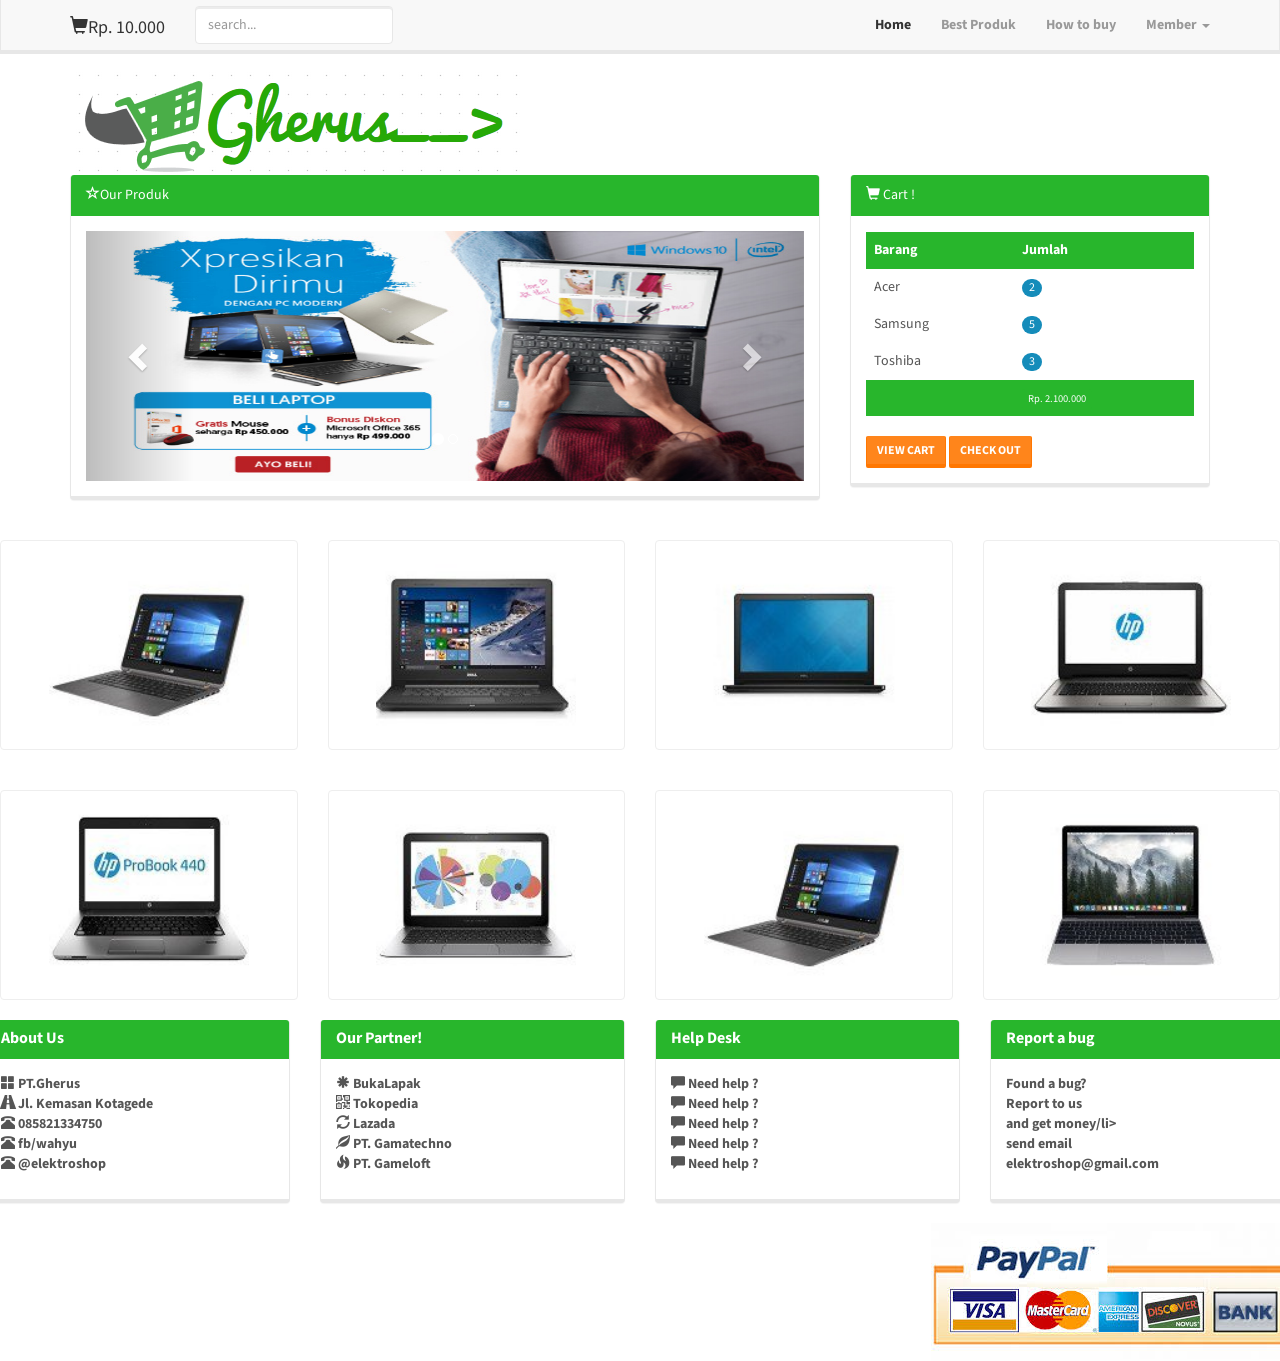
<file: index.html>
<!DOCTYPE html>
<html>
<head>
	<title>Gherus</title>
	 <meta name="viewport" content="width=device-width, initial-scale=1.0">
	<link rel="stylesheet" type="text/css" href="bootstrap-3.3.4-dist/css/bootstrap.css">
	<link rel="stylesheet" type="text/css" href="bootstrap-3.3.4-dist/css/custom.css">
	<script type="text/javascript" src="bootstrap-3.3.4-dist/js/jquery-1.11.3.min.js"></script>
	<script type="text/javascript" src="bootstrap-3.3.4-dist/js/bootstrap.min.js"></script>
	<script type="text/javascript" src="bootstrap-3.3.4-dist/js/custom.js"></script>
</head>
<body>
<!-- navbar fixed atas -->
<nav class="navbar navbar-default navbar-fixed-top">
	<div class="container">
		<div class="navbar-header">
			<button type="button" class="navbar-toggle collapsed navbar-default" data-toggle="collapse" data-target="#navbar" aria-expended="false" aria-controls="navbar">
				<span class="sr-only">Toggle navigation</span>
				<span class="icon-bar"></span>
				<span class="icon-bar"></span>
				<span class="icon-bar"></span>
			</button>
			<a href="#" class="navbar-brand"><span class="glyphicon glyphicon glyphicon-shopping-cart"></span>Rp. 10.000</a>
		</div>
		<div id="navbar" class="navbar-collapse collapse">
			<form class="navbar-form navbar-left">
				<input type="text" name="" class="form-control" placeholder="search...">
			</form>
			<ul class="nav navbar-nav navbar-right">
				<li class="active"><a href="#">Home</a></li>
				<li><a href="#">Best Produk</a></li>
				<li><a href="#">How to buy</a></li>
				<li class="dropdown">
					<a href="#" class="dropdown-toggle" data-toggle="dropdown" role="button" aria-expanded="false">Member <span class="caret"></span></a>
					<ul class="dropdown-menu" role="menu">
						<li><a href="#">Login</a></li>
					</ul>
				</li>
			</ul>
		</div>		
	</div>
</nav>
<!-- end off navbar fixed atas-->

<!-- CONTAINER -->
<div class="container">

	<!-- baris pertama -->
	<div class="row">
		<div class="col-sm-12">
			<img src="gherus.PNG" class="img-responsive">
		</div>
	</div>
	<!-- akhir baris pertama -->

	<!-- baris kedua -->
	<div class="row">
		<div class="col-sm-8 col-xs-12">
			<div class="panel panel-success">
				<div class="panel-heading"><span class="glyphicon glyphicon-star-empty"></span>Our Produk</div>
				<div class="panel-body">
				<!-- bootstrap carousel -->
				<div id="myCarousel" class="carousel slide" data-ride="carousel">
					<!-- carousel indicators -->
					<ol class="carousel-indicators">
						<li data-target="#myCarousel" data-slide-to="0" class="active"></li>
						<li data-target="#myCarousel" data-slide-to="1"></li>
						
					</ol>
					<!-- wrapper for carousel items -->
					<div class="carousel-inner">
						<div class="item active">
							<img src="img/slide1.jpg">
							<div class="carousel-caption">
								
							</div>
						</div>
						<div class="item">
							<img src="img/slide2.jpg">
							<div class="carousel-caption">
								
							</div>
						</div>
						<!-- <div class="item">
							<img src="img/3.jpg">
							<div class="carousel-caption">
							
							</div>
						</div> -->
					</div>
					<!-- Carousel Controls -->
					<a class="carousel-control left" href="#myCarousel" data-slide="prev">
						<span class="glyphicon glyphicon-chevron-left"></span>
					</a>
					<a class="carousel-control right" href="#myCarousel" data-slide="next">
						<span class="glyphicon glyphicon-chevron-right"></span>
					</a>
				</div>
				<!-- end bootstrap corousel -->
				</div> <!-- body panel pertama akhirnya -->
			</div>
		</div>
	
	<div class="col-sm-4 col-xs-12">
	<div class="panel panel-success">
		<div class="panel-heading"><span class="glyphicon glyphicon-shopping-cart"></span> Cart !</div>
		<div class="panel-body">
			<table class="table">
				<tr class="success">
					<th>Barang </th>
					<th>Jumlah </th>
				</tr>
				<tr>
					<td>Acer </td>
					<td><span class="badge badge-success">2</span></td>
				</tr>
				<tr>
					<td>Samsung </td>
					<td><span class="badge badge-success">5</span></td>
				</tr>
				<tr>
					<td>Toshiba </td>
					<td><span class="badge badge-success">3</span></td>
				</tr>
				<tr>
					<td class="success"></td>
					<td class="success"><span class="label label-success">Rp. 2.100.000 </span></td>
				</tr>
			</table> 
			<button type="button" class="btn btn-warning btn-sm" data-toggle="modal" data-target="#myModal"> View Cart </button>
			<button type="button" class="btn btn-warning btn-sm"> Check Out </button>
		</div>
	</div>	
	</div>
</div></div><br>
<!-- akhir baris kedua -->

<!-- baris ketiga -->
<div class="row">
	<div class="col-xs-6 col-sm-3">
		<div id="hover-cap-4col">
			<div class="thumbnail">
				<div class="caption">
					<h4>ASUS Zenbook Flip UX360UAK-DQ239T - Grey</h4>
					<p>Intel Core i7-7500U, 16GB DDR3, 512GB SSD, VGA Intel HD Grapichs</p>
					<p>Rp. 18.499.000
						<button type="button" class="btn btn-warning btn-sm notif">Beli</button>
						<a href="detail1.html"><button type="button" class="btn btn-success btn-sm">Detail</button></a>
					</p>
				</div>
				<img src="img/1.jpg" class="img-responsive">
			</div>
		</div>		
	</div> 
	<div class="col-xs-6 col-sm-3">
		<div id="hover-cap-4col">
			<div class="thumbnail">
				<div class="caption">
					<h4>DELL Business Notebook Vostro 3468 (Core i3-7100U)</h4>
					<p>Intel Core i3-7100U, VGA Intel HD Grapichs</p>
					<p>Rp. 7.099.000
						<button type="button" class="btn btn-warning btn-sm notif">Beli</button>
						<a href="detail2.html"><button type="button" class="btn btn-success btn-sm">Detail</button></a>
					</p>
				</div>
				<img src="img/2.jpg" class="img-responsive">
			</div>
		</div>
	</div>
	<div class="col-xs-6 col-sm-3">
		<div id="hover-cap-4col">
			<div class="thumbnail">
				<div class="caption">
					<h4>DELL Inspiron 14 5468 [INS14.5468.I7]</h4>
					<p>Intel Core I7-7500U, 8GB DDR4</p>
					<p>Rp. 10.000.540
						<button type="button" class="btn btn-warning btn-sm notif">Beli</button>
						<a href="detail3.html"><button type="button" class="btn btn-success btn-sm">Detail</button></a>
					</p>
				</div>
				<img src="img/3.jpg" class="img-responsive">
			</div>
		</div>
	</div>
	<div class="col-xs-6 col-sm-3">
		<div id="hover-cap-4col">
			<div class="thumbnail">
				<div class="caption">
					<h4>HP Notebook 14-an002AX</h4>
					<p>Intel Core i3-7100U, VGA Intel HD Grapichs, Wifi, 14 Inch HD, Win 10 Home SL</p>
					<p>Rp. 5.099.000
						<button type="button" class="btn btn-warning btn-sm notif">Beli</button>
						<a href="detail4.html"><button type="button" class="btn btn-success btn-sm">Detail</button></a>
					</p>
				</div>
				<img src="img/4.jpg" class="img-responsive">
			</div>
		</div>
	</div>
</div><br>
	<!-- akhir baris ketiga -->

	<!-- baris ke empat -->
	<div class="row">
	<div class="col-xs-6 col-sm-3">
		<div id="hover-cap-4col">
			<div class="thumbnail">
				<div class="caption">
					<h4>HP Business Probook 440 G2</h4>
					<p>Intel Dual Core M-5Y51, 8GB DDR3L, 256GB SSD, Bluetooth</p>
					<p>Rp. 9.500.000
						<button type="button" class="btn btn-warning btn-sm notif">Beli</button>
						<button type="button" class="btn btn-success btn-sm">Detail</button>
					</p>
				</div>
				<img src="img/5.jpg" class="img-responsive">
			</div>
		</div>		
	</div> 
	<div class="col-xs-6 col-sm-3">
		<div id="hover-cap-4col">
			<div class="thumbnail">
				<div class="caption">
					<h4>HP EliteBook Folio 1020 G1 [N0C50PA]</h4>
					<p>Intel Dual Core M-5Y51, 8GB DDR3L, 256GB SSD, Bluetooth</p>
					<p>Rp. 20.549.000
						<button type="button" class="btn btn-warning btn-sm notif">Beli</button>
						<button type="button" class="btn btn-success btn-sm">Detail</button>
					</p>
				</div>
				<img src="img/6.jpg" class="img-responsive">
			</div>
		</div>
	</div>
	<div class="col-xs-6 col-sm-3">
		<div id="hover-cap-4col">
			<div class="thumbnail">
				<div class="caption">
					<h4>HP EliteBook Folio 1020 G1 [N0C50PA]</h4>
					<p>Intel Dual Core M-5Y51, 8GB DDR3L, 256GB SSD, Bluetooth</p>
					<p>Rp 20,549,000
						<button type="button" class="btn btn-warning btn-sm notif">Beli</button>
						<button type="button" class="btn btn-success btn-sm">Detail</button>
					</p>
				</div>
				<img src="img/1.jpg" class="img-responsive">
			</div>
		</div>
	</div>
	<div class="col-xs-6 col-sm-3">
		<div id="hover-cap-4col">
			<div class="thumbnail">
				<div class="caption">
					<h4>APPLE MacBook [MJY42ID/A] - Space Grey</h4>
					<p>Intel Dual Core 1.2GHz, 8GB DDR3, 512GB-FS, WiFi, VGA Intel HD Grapichs 5330</p>
					<p>Rp. 24.790.000
						<button type="button" class="btn btn-warning btn-sm notif">Beli</button>
						<button type="button" class="btn btn-success btn-sm">Detail</button>
					</p>
				</div>
				<img src="img/8.jpg" class="img-responsive">
			</div>
		</div>
	</div>


	<!-- baris ke lima -->
	<div class="row">
		
		<div class="col-sm-3 col-xs-6">
			<div class="panel panel-success">
				<div class="panel-heading">
					<h3 class="panel-title">About Us</h3>
				</div>
				<div class="panel-body">
					<ul>
						<li><span class="glyphicon glyphicon-th-large"></span> PT.Gherus</li>
						<li><span class="glyphicon glyphicon-road"></span> Jl. Kemasan Kotagede</li>
						<li><span class="glyphicon glyphicon-phone-alt"></span> 085821334750</li>
						<li><span class="glyphicon glyphicon-phone-alt"></span> fb/wahyu</li>
						<li><span class="glyphicon glyphicon-phone-alt"></span> @elektroshop</li>
					</ul>
				</div>
			</div>
		</div>
		<div class="col-sm-3 col-xs-6">
			<div class="panel panel-success">
				<div class="panel-heading">
					<h3 class="panel-title">Our Partner!</h3>
				</div>
				<div class="panel-body">
					<ul>
						<li><span class="glyphicon glyphicon-asterisk"></span> BukaLapak</li>
						<li><span class="glyphicon glyphicon-qrcode"></span> Tokopedia</li>
						<li><span class="glyphicon glyphicon-refresh"></span> Lazada</li>
						<li><span class="glyphicon glyphicon-leaf"></span> PT. Gamatechno</li>
						<li><span class="glyphicon glyphicon-fire"></span> PT. Gameloft</li>
					</ul>
				</div>
			</div>
		</div>
	<div class="col-sm-3 col-xs-6">
			<div class="panel panel-success">
				<div class="panel-heading">
					<h3 class="panel-title">Help Desk</h3>
				</div>
				<div class="panel-body">
					<ul>
						<li><span class="glyphicon glyphicon-comment"></span> Need help ?</li>
						<li><span class="glyphicon glyphicon-comment"></span> Need help ?</li>
						<li><span class="glyphicon glyphicon-comment"></span> Need help ?</li>
						<li><span class="glyphicon glyphicon-comment"></span> Need help ?</li>
						<li><span class="glyphicon glyphicon-comment"></span> Need help ?</li>
					</ul>
				</div>
			</div>
		</div>
	<div class="col-sm-3 col-xs-6">
			<div class="panel panel-success">
				<div class="panel-heading">
					<h3 class="panel-title">Report a bug</h3>
				</div>
				<div class="panel-body">
					<ul>
						<li> Found a bug?</li>
						<li> Report to us</li>
						<li> and get money/li>
						<li> send email</li>
						<li> elektroshop@gmail.com</li>
					</ul>
				</div>
			</div>
		</div>
	</div>

	<!-- baris ke enam Payment Method -->
	<div class="row">
		<div class="col-sm-12">
			<img src="img/payment.jpg" class="img-responsive pull-right">
		</div>
	</div>

	<!-- modal -->
	<div class="modal fade" id="myModal" role="dialog">
		<div class="modal-dialog">
			<!-- Modal Konten -->
			<div class="modal-content">
			    <div class="modal-header bg-success">
					<button type="button" class="close" data-dismiss="modal">&times;</button>
					<h4 class="modal-title">Keranjang Belanja Anda !</h4>
				</div>
				<div class="modal-body">
					<table class="table">
						<thead>
							<tr>
								<th>Barang</th>
								<th>Harga</th>
								<th>Jumlah</th>
								<th>Optional</th>
							</tr>
						</thead>
						<tbody>
							<tr>
								<td>ASUS Zenbook Flip UX360UAK-DQ239T - Grey</td>
								<td>18.499.000</td>
								<td>2</td>
								<td>
									<a href="#"><span class="glyphicon glyphicon-plus-sign"></span></a>
									<a href="#"><span class="glyphicon glyphicon-minus-sign"></span></a>
									<a href="#"><span class="glyphicon glyphicon-remove-sign"></span></a>
								</td>
							</tr>
							<tr>
								<td>DELL Business Notebook Vostro 3468 (Core i3-7100U)</td>
								<td>7.099.000</td>
								<td>2</td>
								<td>
									<a href="#"><span class="glyphicon glyphicon-plus-sign"></span></a>
									<a href="#"><span class="glyphicon glyphicon-minus-sign"></span></a>
									<a href="#"><span class="glyphicon glyphicon-remove-sign"></span></a>
								</td>
							</tr>
							<tr>
								<td>HP Notebook 14-an002AX</td>
								<td>5.099.000</td>
								<td>2</td>
								<td>
									<a href="#"><span class="glyphicon glyphicon-plus-sign"></span></a>
									<a href="#"><span class="glyphicon glyphicon-minus-sign"></span></a>
									<a href="#"><span class="glyphicon glyphicon-remove-sign"></span></a>
								</td>
							</tr>
							<tr>
								<th>Total</th>
								<th>61.394.000</th>
								<th>6</th>
								<td></td>
							</tr>
						</tbody>
					</table>
				</div>
				<div class="modal-footer bg-success">
					<button type="button" class="btn btn-warning" data-dismiss="modal">Check Out</button>
					<button type="button" class="btn btn-danger" data-dismiss="modal">Tutup</button>
				</div>				
			</div>
		</div>
	</div>
<!-- akhir dari  container -->
 <script>
  if ('serviceWorker' in navigator) {
    navigator.serviceWorker.register('service-worker.js')
    .then(function(registration) {
      console.log('Registered:', registration);
    })
    .catch(function(error) {
      console.log('Registration failed: ', error);
    });
  }
  </script>
</body>
</html>
</file>
<file: bootstrap-3.3.4-dist/css/custom.css>
* {
margin:0;
padding:0;
}
h3,h4{
color:white;
font-weight:bold;
}
body {
	padding-top:70px;
	}
#hover-cap-4col .thumbnail {
	position:relative;
	overflow:hidden;	
}
.caption {
	display: none;
	position: absolute;
	top: 0;
	left: 0;
	background: rgba(0,0,0,0.4);
	width: 100%;
	height: 100%;
	color:#fff !important;
}
.item img{
width:80%;
max-height:250px;
margin-right:auto;
margin-left:auto;
}
.tengah {
margin-top:20px;
}
.kiri {
float:left;
background-color:red;
}
.col-sm-3 img {
min-height:200px;
}
.carousel-inner img{
height:100%;
width:100%;
}
.sembunyi {
	position:fixed;
	left:10px;
	top:70px;
	z-index:1000;
	display:none;
}
.tengah {
text-align:center;
background-color:#dcedc8;
}
#email {
width:50%;
margin-left:auto;
margin-right:auto;
}
.bg {
background-color:#000;
color:white;
}
ul li {
list-style:none;
font-weight:bold;
}
@media screen and (max-width:460px){
	p {
	font-size:12px;
	}
}
</file>
